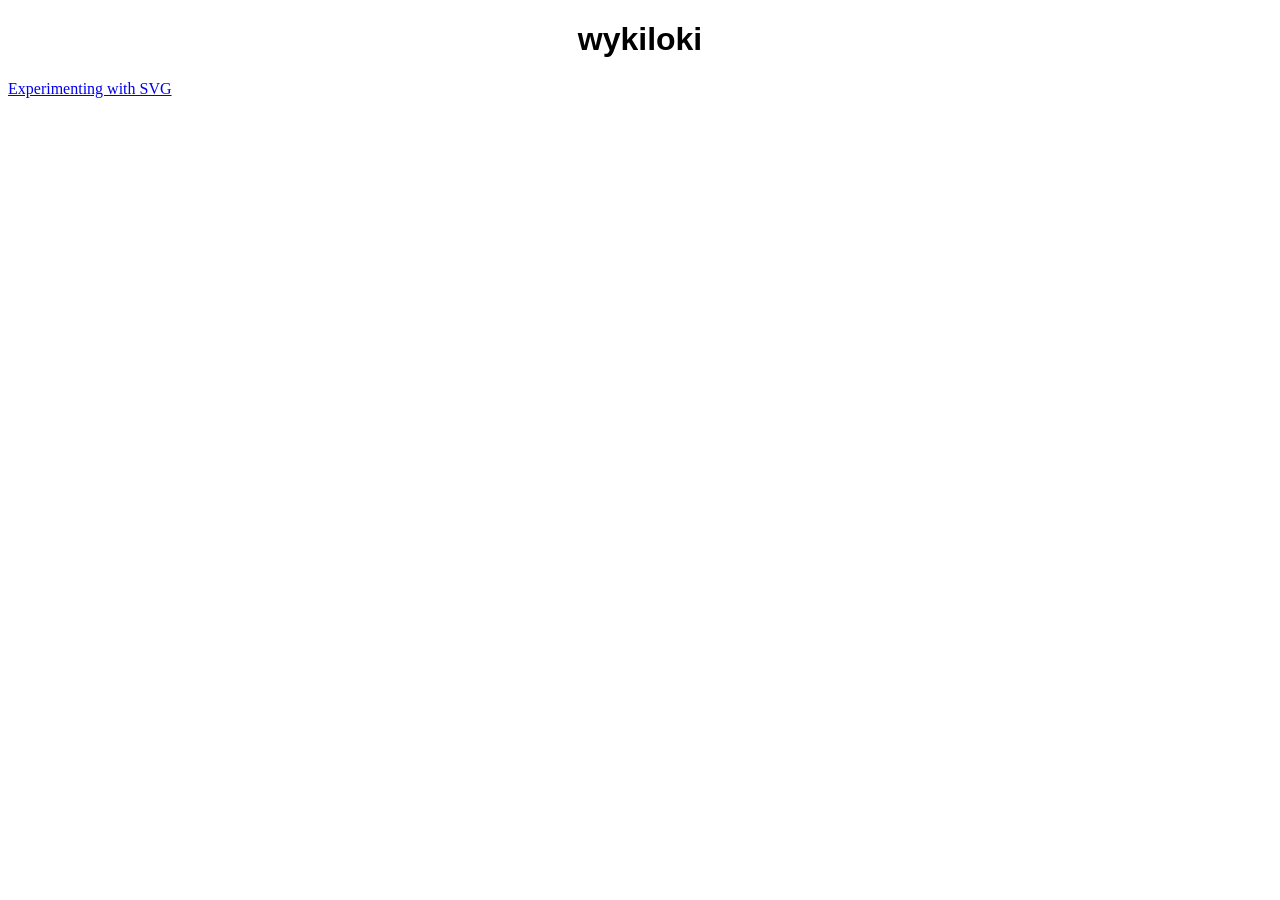
<file: index.html>
<!DOCTYPE html>

<html>
<head>
  <link rel="stylesheet" href="css/index.css">
  <title>Wykiloki</title>
</head>
<body>
<h1 id="title">wykiloki</h1>

<a href="SVG/index.html">Experimenting with SVG</a>

</body>
</html>
</file>
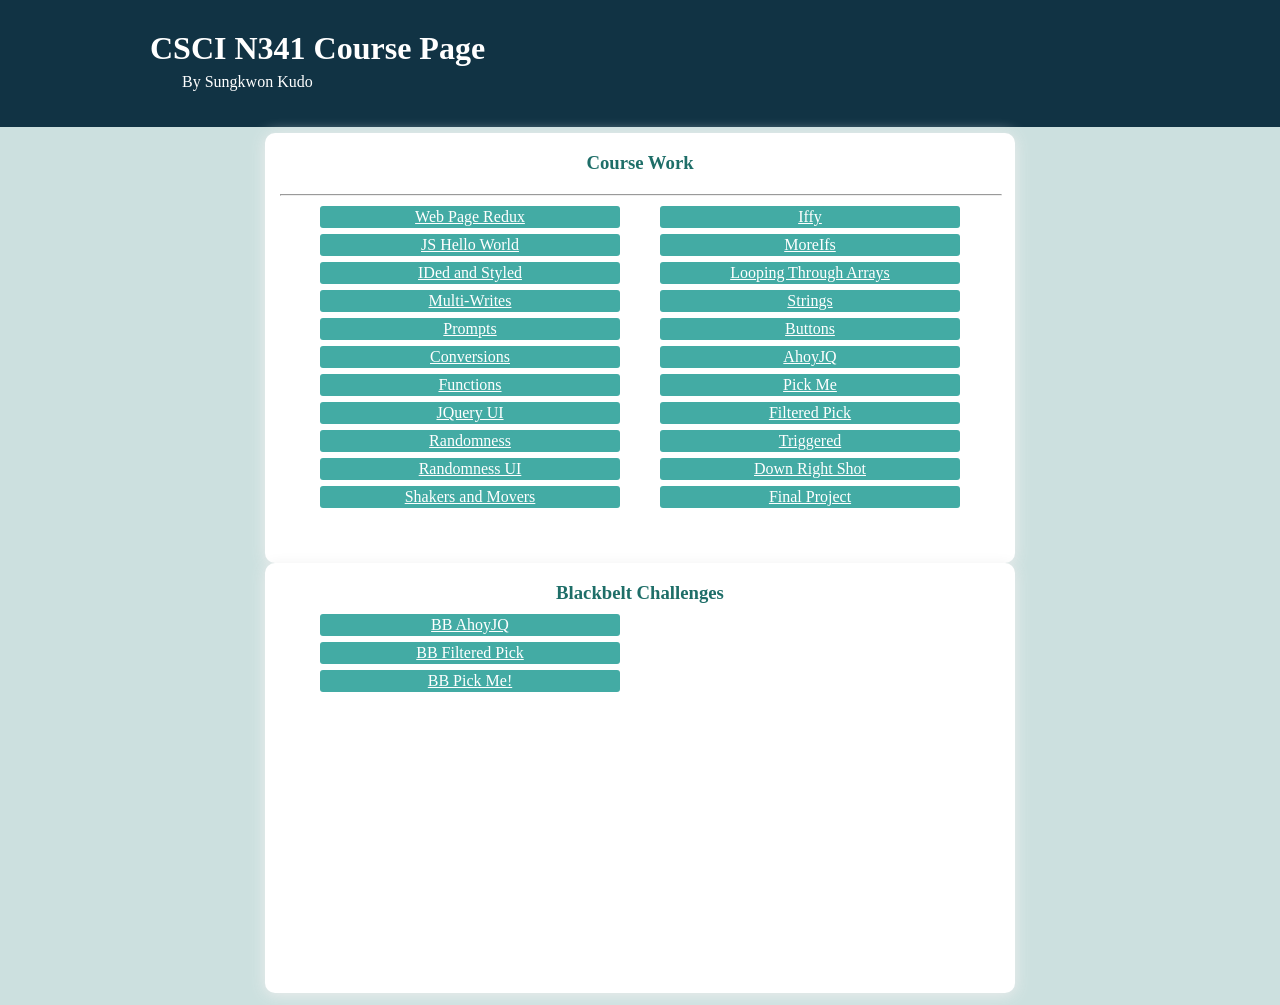
<file: SchoolProjects/n341/index.html>
<!DOCTYPE html>
    <!--


    TITLE: Course Page
    AUTHOR: Sungkwon Kudo
    PURPOSE: Getting started with HTML
	ORIGINALLY CREATED ON: 01 Jan 2013
	lAST MODIFIED ON: 26 Aug 2015
	LAST MODIFIED BY: Sungkwon Kudo
	MODIFICATION HISTORY: 
	01/09/2013: Create date
	07/04/2013: Created link for hello world program
	29 Jan 2015: Changed directories to match typhoon structure (LJC)
	06 May 2015: Added comments with instructions to move the css to an external file (LJC)
	26 Aug 2015: Modified student name in header.
	31 Aug 2015: Modified comment for internal css. 

    -->

<head>
<meta charset="UTF-8">
    
<title>N341 Student Course Page</title>

<!-- This css provides the colors and formatting for the page.
     In this class, we will keep our css in an external file.
     This internal css is included to keep the initial process simple. 
     
     Kept as reference to do internal css (SK)-->
<style>
*{
	margin:0 0 6px;;
}
header{
	text-align:left;
	color:white;
	background-color:#134;
	padding:30px 150px;
}
body {
	background-color: #CCE0DF;	/*	Use the Color Picker to find the hex code of your favorite color
									http://www.w3schools.com/tags/ref_colorpicker.asp */
}
body p {
	padding-left: 2em;
}


li, li a{						/* Define the formatting for the links to the labs */
	list-style: none;
	background-color: #43ABA4;
	text-align: center;
	color: white;
	border-radius: 3px;
	padding: 2px;
}

h2{
	width: 100%;
	color: #1E6E68;
	line-height: 40px;
}
h3{
	color: #1E6E68;
	line-height: 30px;
	text-align: center;
}


#assignments{			/* Define the formatting for the <div id="asssignments"> box */
	width: 720px;
	margin: 0 auto;
	box-shadow: 0 2px 15px #EEE;
	min-height: 400px;
	padding: 15px;
	border-radius: 10px;
	background-color: white;
}
#assignments ul {
	float:left;
	width: 300px;
}

hr{						/* Define the formatting for the <hr /> line between "Course Work" and lab links */
	margin: 10px 0;
	width: 100%;
	size: 600;
	float: left;
}
</style>
<!-- End of internal css -->
<!-- 
	To move the css to an external file: 
	1. copy everything that is between the <style> tag and the </style> tag
	2. paste it to a new text file
	3. save the file with a unique file name. You can call it myFavoriteStyle.css
		a. You could save it in the same folder with your html file. 
			If you do, be sure to include the following link in the <head> of your html file:
			<link rel="stylesheet" type="text/css" href="myFavoriteStyle.css">
		b. If you want to put your css file into its own css folder, follow these steps:
			- Create a folder called css inside your main folder
			- Save your myFavoriteStyle.css to the new css folder
			- include the following link in the <head> of your html file:
			<link rel="stylesheet" type="text/css" href="css/myFavoriteStyle.css">
	4. Test your html page to be sure it is linking to the css page
		Do the colors and formatting look correct?
	5. For future web pages, just include the same link to get the desired formatting. Changing the css file
		modifies every page that uses that file.
 -->
</head>

<body>
	<header>
		<h1>CSCI N341 Course Page</h1>
		<p>By Sungkwon Kudo</p>
    </header>
	<div id="assignments">
		<h3> Course Work </h3>
		<hr/> <!-- Draw a horizontal line with formatting defined by css -->
 
		<ul>  <!-- Beginning of unordered list -->
		
			<li>  <!-- Start of first list item -->
				<a href="WebPageRedux/html/webPageRedux.html">Web Page Redux</a>  <!-- link to the Test File To Launch Our N341 Journey -->
			</li>  <!-- End of first list item -->
			
			<li>  <!-- Start of second list item -->
				<a href="JSHelloWorld/jsHelloWorld.html">JS Hello World</a>  <!-- link to YOUR jsHelloWorld lab -->
			</li>  <!-- End of second list item -->
			
			<li> <!-- Start of third list item -->
				<a href="IDedAndStyled/pirateShip.html">IDed and Styled</a>
			</li>
			
			<li> <!-- Start of fourth list item -->
				<a href="MultiWrites/multiWrites.html">Multi-Writes</a>
			</li>
            
            <li>
                <a href="Prompts/prompts.html">Prompts</a>
            </li>
                
            <li>
                <a href="Conversions/conversions.html">Conversions</a>
            </li>
			<li>
                <a href="Functions/">Functions</a>
            </li>
			<li>
                <a href="JQueryUI/">JQuery UI</a>
            </li>

			<li>
                <a href="Randomness/">Randomness</a>
            </li>
            <li>
                <a href="RandomnessUI/">Randomness UI</a>
            </li>
			<li>
                <a href="Shakers/">Shakers and Movers</a>
            </li>
        </ul>
        <ul>
			<li>
                <a href="Iffy/">Iffy</a>
            </li>
			<li>
                <a href="MoreIfs/">MoreIfs</a>
            </li>
			<li>
                <a href="LoopingArrays/">Looping Through Arrays</a>
            </li>
			<li>
                <a href="Strings/">Strings</a>
            </li>      			
            <li>
                <a href="Buttons/">Buttons</a>
            </li>               
			<li>
                <a href="AhoyJQ/">AhoyJQ</a>
            </li>			
            <li>
                <a href="PickMe/">Pick Me</a>
            </li>
            <li>
                <a href="FilteredPick/">Filtered Pick</a>
            </li>
            <li>
                <a href="Triggered/">Triggered</a>
            </li>            
            <li>
                <a href="DownRightShot/">Down Right Shot</a>
            </li>                 
			<li>
                <a href="Final/">Final Project</a>
            </li>            
		</ul>  <!-- End of unordered list -->
	</div><!-- end div id="assignments" -->
	
	<div id="assignments">
		<h3>Blackbelt Challenges</h3>
		<ul>
			<li>
				<a href="BBAhoyJQ/">BB AhoyJQ</a>
			</li>
			<li>
				<a href="BBFilteredPick/">BB Filtered Pick</a>
			</li>			
			<li>
				<a href="BBPickMe/">BB Pick Me!</a>
			</li>
		</ul>
	</div>
</body>
</html>
</file>
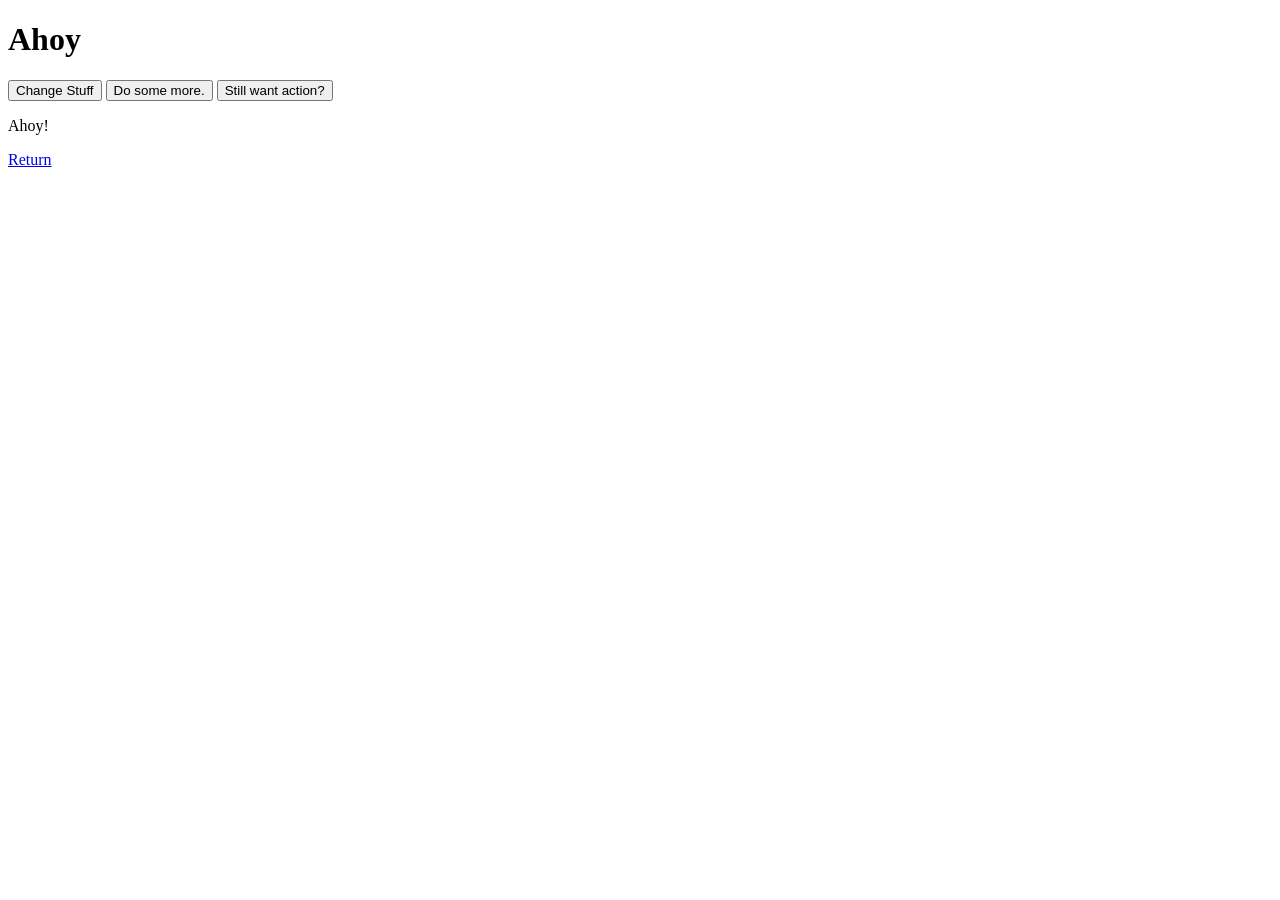
<file: SchoolProjects/n341/AhoyJQ/index.html>
<!DOCTYPE html>

<!--

TITLE: functions.html
AUTHOR: Sungkwon Kudo
PURPOSE: HTML to house the functions lab
ORIGINALLY CREATED ON: 14 Sep 2015
lAST MODIFIED ON: 
LAST MODIFIED BY: Sungkwon Kudo
MODIFICATION HISTORY: 
14 Sep 2015: Date created.
-->

<html lang="en">
<head>
    <meta charset="UTF-8">
    <title>Ahoy JQ</title>
    <link rel="stylesheet" type="text/css" href="">
    <script src="https://ajax.googleapis.com/ajax/libs/jquery/2.1.4/jquery.min.js"></script>
</head>

<body>
	<h1>Ahoy</h1>
	<button id="one">Change Stuff</button>
	<button id="two">Do some more.</button>
	<button id="thr">Still want action?</button>
	<p id="change"></p>
	<a href="..">Return</a>
	<script src="js/ahoy.js"></script>
</body>
</html>
</file>
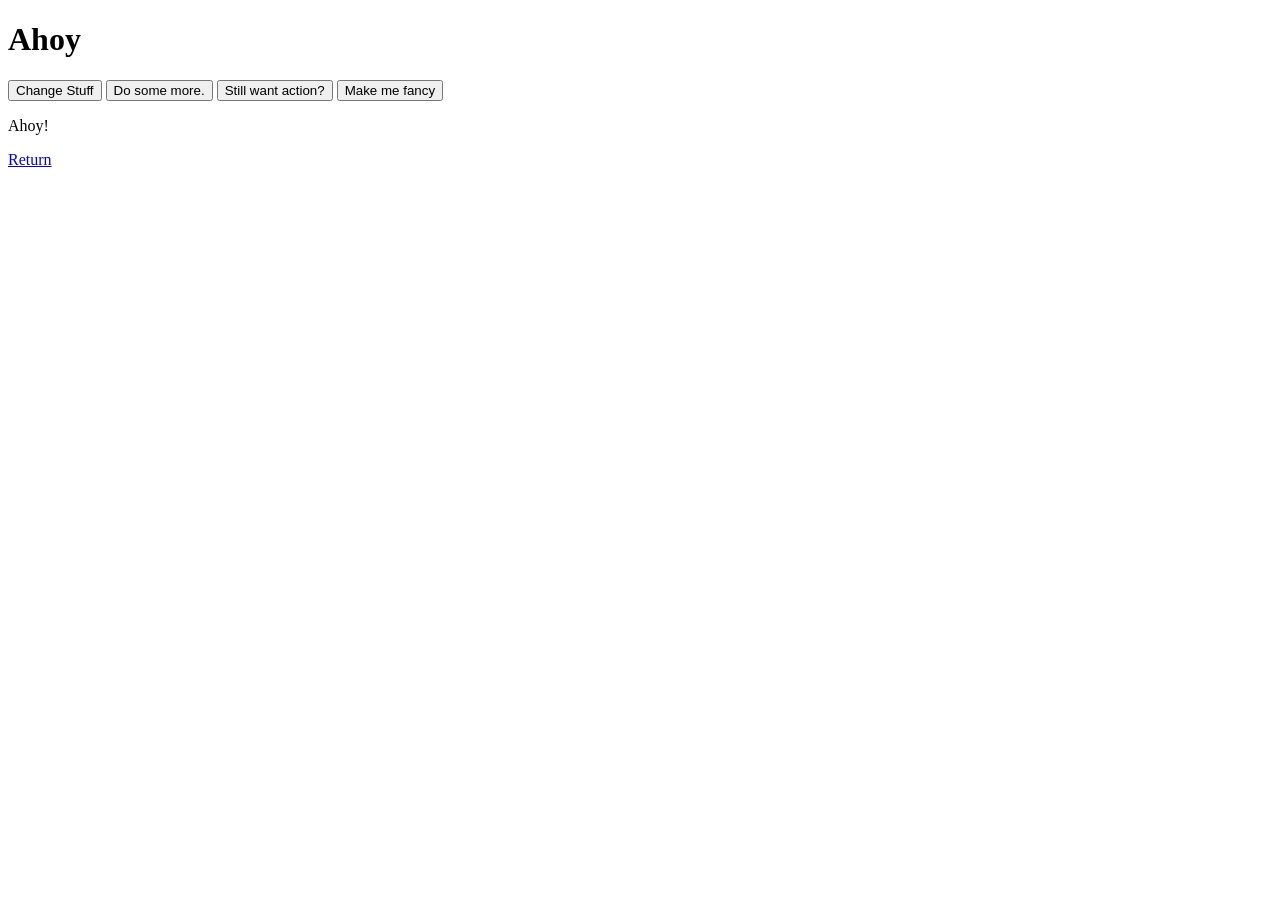
<file: SchoolProjects/n341/BBAhoyJQ/index.html>
<!DOCTYPE html>

<!--

TITLE: index.html , BB Ahoy JQ
AUTHOR: Sungkwon Kudo
PURPOSE: HTML to house the functions lab
LAST MODIFIED BY: Sungkwon Kudo
MODIFICATION HISTORY: 
28 Oct 2015: Date created.
-->

<html lang="en">
<head>
    <meta charset="UTF-8">
    <title>Ahoy JQ Challenge</title>
    <link rel="stylesheet" type="text/css" href="">
    <script src="https://ajax.googleapis.com/ajax/libs/jquery/2.1.4/jquery.min.js"></script>
</head>

<body>
	<h1>Ahoy</h1>
	<button id="one">Change Stuff</button>
	<button id="two">Do some more.</button>
	<button id="thr">Still want action?</button>
	<button id="fou">Make me fancy</button>
	<p id="change"></p>
	<a href="..">Return</a>
	<script src="js/ahoy.js"></script>
</body>
</html>
</file>
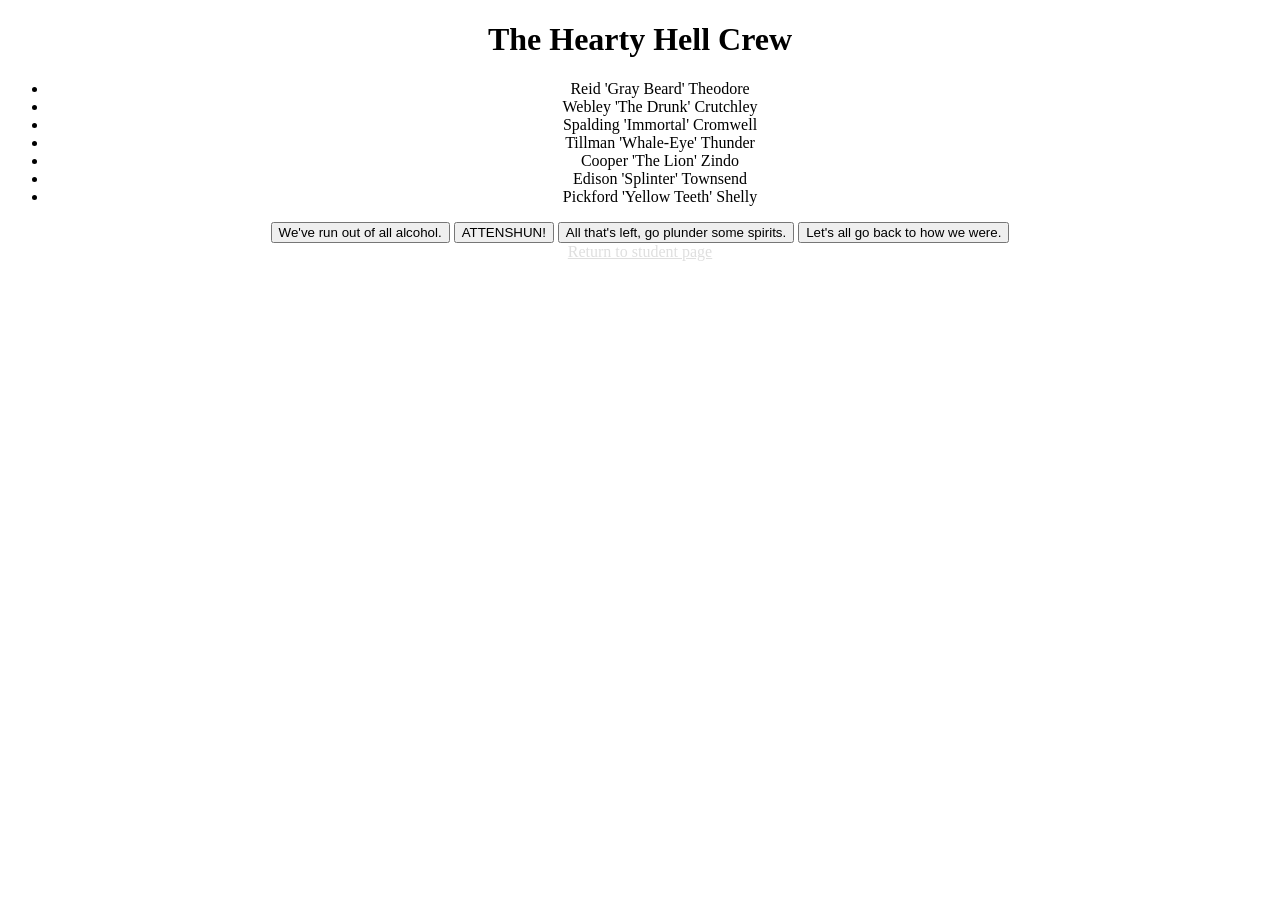
<file: SchoolProjects/n341/BBFilteredPick/index.html>
<!DOCTYPE html>

<!--

TITLE: index.html, BB Filtered Pick
AUTHOR: Sungkwon Kudo
PURPOSE: Hosting page for Pick Me exercise
ORIGINALLY CREATED ON: 23 Oct 2015
lAST MODIFIED ON: 23 Oct 2015
LAST MODIFIED BY: Sungkwon Kudo (SK)
MODIFICATION HISTORY: 
28 Oct 2015: Date Created.
-->

<html lang="en">
<head>
    <meta charset="UTF-8">
    <title>Filtered Pick Challenge</title>
    <link rel="stylesheet" href="css/pickme.css">
    <script type="text/javascript" src="https://ajax.googleapis.com/ajax/libs/jquery/2.1.4/jquery.min.js"></script>
</head>

<body>

<h1>The Hearty Hell Crew</h1>
<div id="aye"></div>
<ul>
    <!-- Names generated from http://fantasynamegenerators.com/pirate-names.php#.VipJ4WscO1s -->
    <li id="vodka" class="henchman">Reid 'Gray Beard' Theodore</li>
    <li id="rum" class="henchman">Webley 'The Drunk' Crutchley</li>
    <li id="sake" class="henchman">Spalding 'Immortal' Cromwell</li>
    <li id="whiskey" class="henchman">Tillman 'Whale-Eye' Thunder</li>
    <li id="gin" class="henchman">Cooper 'The Lion' Zindo</li>
    <li id="wine" class="first">Edison 'Splinter' Townsend</li>
    <li id="ale" class="first">Pickford 'Yellow Teeth' Shelly</li>
</ul>

<button id="alcohol">We've run out of all alcohol.</button>
<button id="all">ATTENSHUN!</button>
<button id="rank">All that's left, go plunder some spirits.</button>
<button id="reset">Let's all go back to how we were.</button>

<div id="vodkabottle" class="game"><p>Found a bottle of vodka!</p></div>
<div id="rumbottle" class="game"><p>Here's some rum.</p></div>
<div id="sakebottle" class="game"><p>Plundered orient imports for sake!</p></div>
<div id="whiskeybottle" class="game"><p>Got a deal for some whiskey!</p></div>
<div id="ginbottle" class="game"><p>Found a fountain of gin!</p></div>
<br/>
<a href="..">Return to student page</a>
<script src="js/jquery-2.1.4.js"></script>
</body>
</html>
</file>
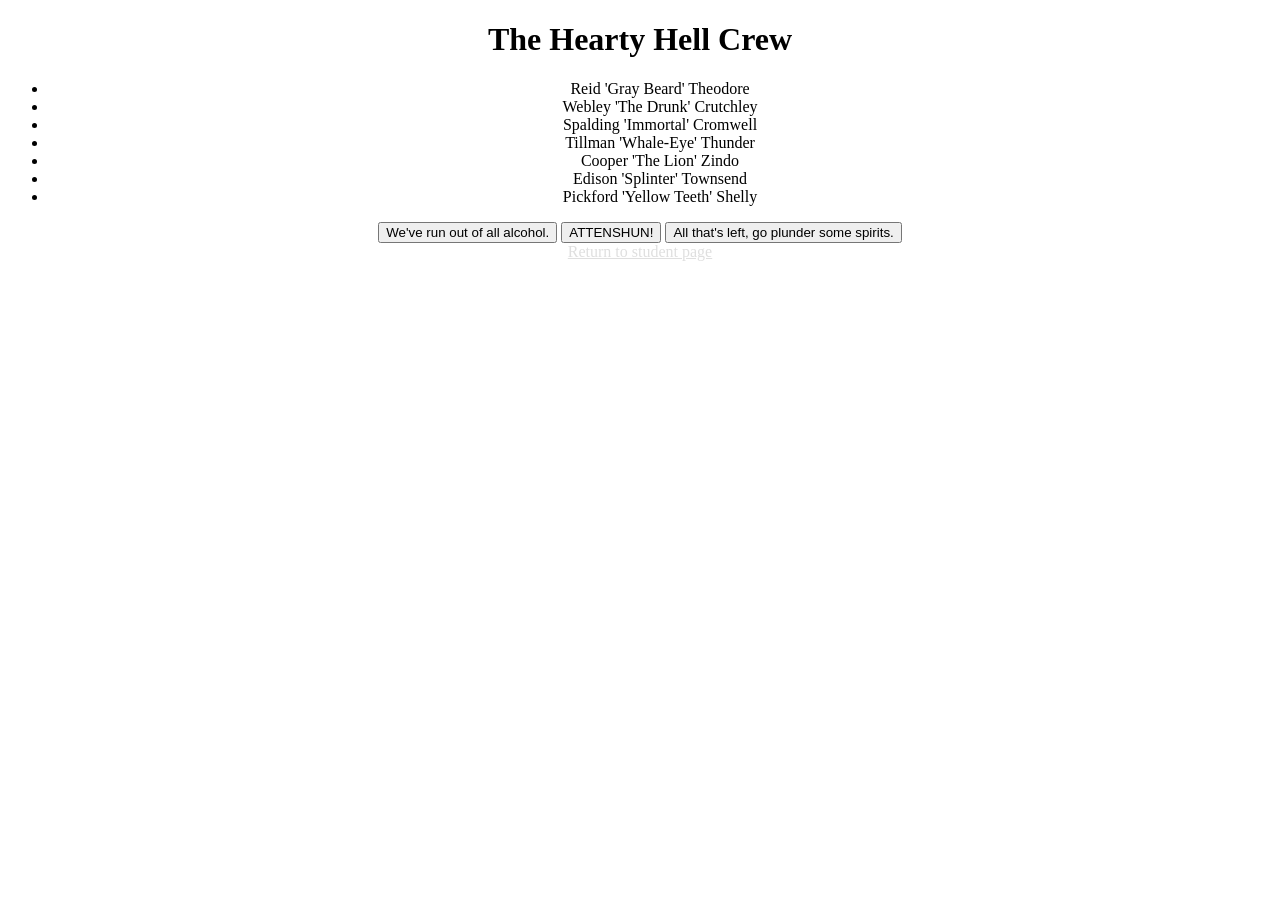
<file: SchoolProjects/n341/BBPickMe/index.html>
<!DOCTYPE html>

<!--

TITLE: index.html, Pick Me!
AUTHOR: Sungkwon Kudo
PURPOSE: Hosting page for Pick Me exercise
ORIGINALLY CREATED ON: 23 Oct 2015
lAST MODIFIED ON: 23 Oct 2015
LAST MODIFIED BY: Sungkwon Kudo (SK)
MODIFICATION HISTORY: 
23 Oct 2015: Date Created.
-->

<html lang="en">
<head>
    <meta charset="UTF-8">
    <title>Pick Me!</title>
    <link rel="stylesheet" href="css/pickme.css">
    <script type="text/javascript" src="https://ajax.googleapis.com/ajax/libs/jquery/2.1.4/jquery.min.js"></script>
</head>

<body>

<h1>The Hearty Hell Crew</h1>
<div id="aye"></div>
<ul>
    <!-- Names generated from http://fantasynamegenerators.com/pirate-names.php#.VipJ4WscO1s -->
    <li id="vodka" class="henchman">Reid 'Gray Beard' Theodore</li>
    <li id="rum" class="henchman">Webley 'The Drunk' Crutchley</li>
    <li id="sake" class="henchman">Spalding 'Immortal' Cromwell</li>
    <li id="whiskey" class="henchman">Tillman 'Whale-Eye' Thunder</li>
    <li id="gin" class="henchman">Cooper 'The Lion' Zindo</li>
    <li id="wine" class="first">Edison 'Splinter' Townsend</li>
    <li id="ale" class="first">Pickford 'Yellow Teeth' Shelly</li>
</ul>

<button id="alcohol">We've run out of all alcohol.</button>
<button id="all">ATTENSHUN!</button>
<button id="rank">All that's left, go plunder some spirits.</button>

<div id="vodkabottle" class="game"><p>Found a bottle of vodka!</p></div>
<div id="rumbottle" class="game"><p>Here's some rum.</p></div>
<div id="sakebottle" class="game"><p>Plundered orient imports for sake!</p></div>
<div id="whiskeybottle" class="game"><p>Got a deal for some whiskey!</p></div>
<div id="ginbottle" class="game"><p>Found a fountain of gin!</p></div>
<br/>
<a href="..">Return to student page</a>
<script src="js/jquery-2.1.4.js"></script>
</body>
</html>
</file>
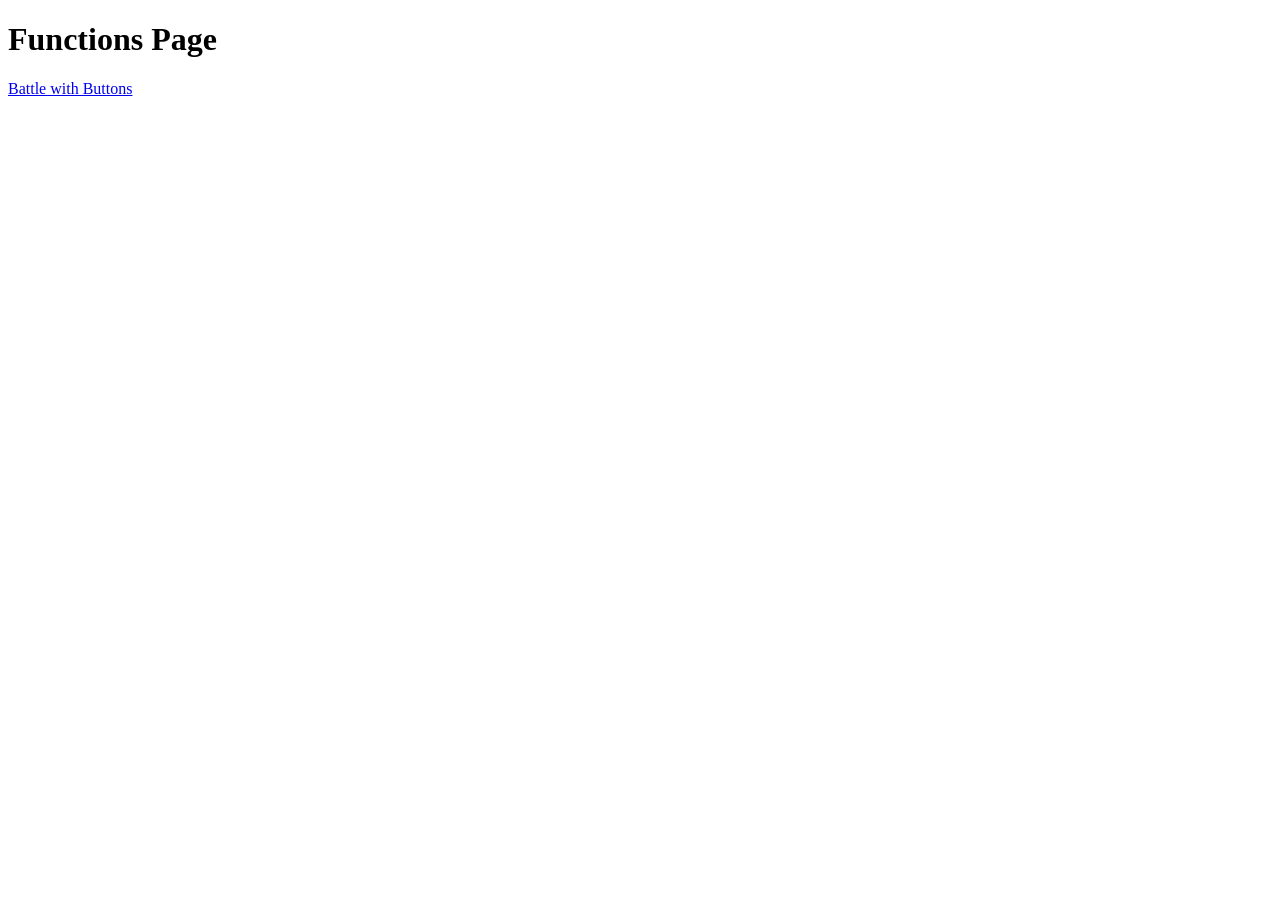
<file: SchoolProjects/n341/Buttons/index.html>
<!DOCTYPE html>

<!--

TITLE: functions.html
AUTHOR: Sungkwon Kudo
PURPOSE: HTML to house the functions lab
ORIGINALLY CREATED ON: 14 Sep 2015
lAST MODIFIED ON: 
LAST MODIFIED BY: Sungkwon Kudo
MODIFICATION HISTORY: 
14 Sep 2015: Date created.
-->

<html lang="en">
<head>
    <meta charset="UTF-8">
    <title>Functions</title>
    <link rel="stylesheet" type="text/css" href="">
    <script src="https://ajax.googleapis.com/ajax/libs/jquery/2.1.4/jquery.min.js"></script>
</head>

<body>
	<h1>Functions Page</h1>
	<a href="Functions/">Battle with Buttons</a>
</body>
</html>
</file>
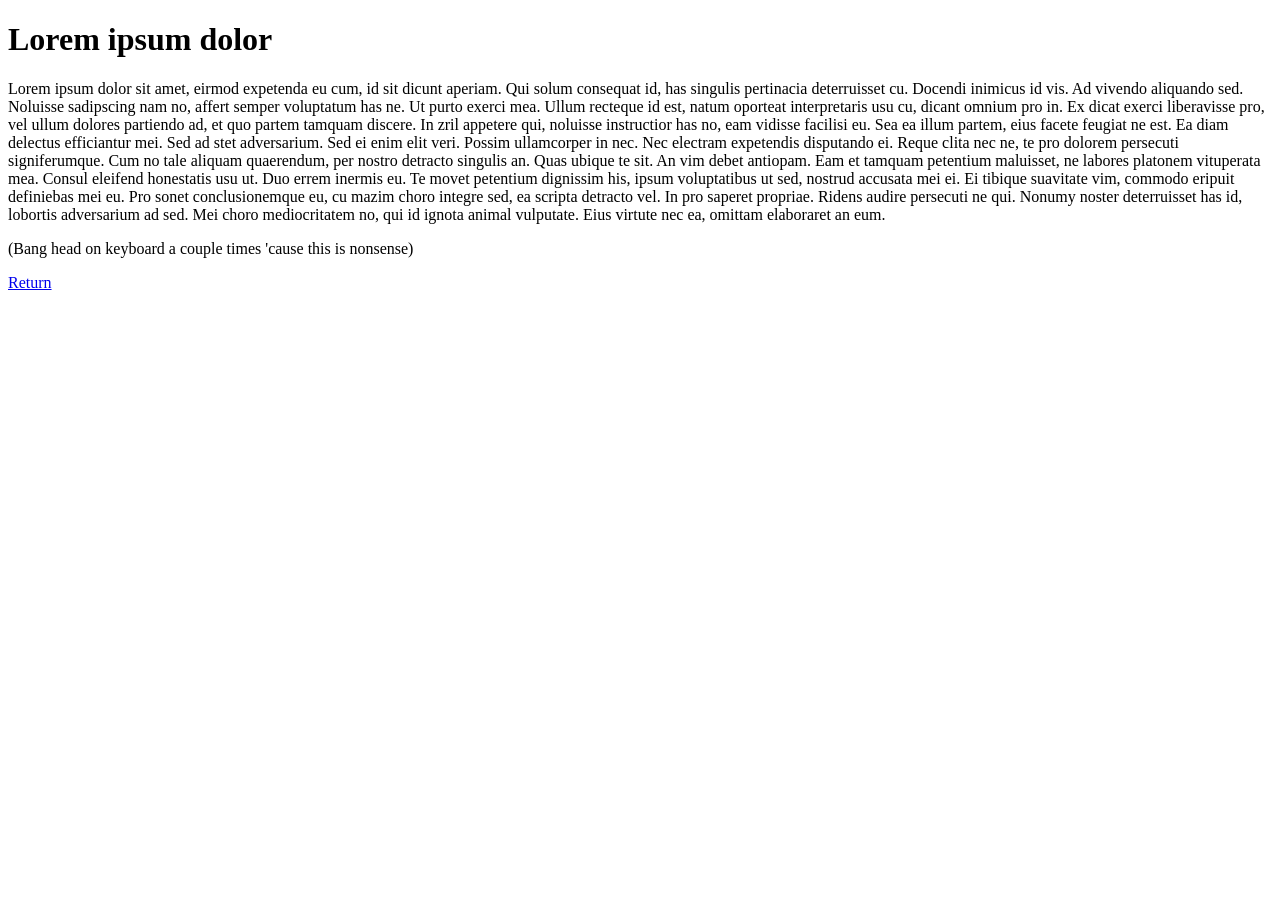
<file: SchoolProjects/n341/DownRightShot/index.html>
<!DOCTYPE html>

<!--

TITLE: Down Right Shot : index.html
AUTHOR: Sungkwon Kudo
PURPOSE: Event trigger exercise
LAST MODIFIED BY: Sungkwon Kudo (SK)
MODIFICATION HISTORY: 
16 Sep 2015: Date Created.
-->

<html lang="en">
<head>
    <meta charset="UTF-8">
    <title>Down Right Shot</title>
    <script type="text/javascript" src="https://ajax.googleapis.com/ajax/libs/jquery/2.1.4/jquery.min.js"></script>
</head>

<body>

<h1 class="nonsense">Lorem ipsum dolor</h1>
<p class="nonsense">Lorem ipsum dolor sit amet, eirmod expetenda eu cum, 
id sit dicunt aperiam. Qui solum consequat id, has singulis 
pertinacia deterruisset cu. Docendi inimicus id vis. Ad vivendo 
aliquando sed. Noluisse sadipscing nam no, affert semper 
voluptatum has ne. Ut purto exerci mea.

Ullum recteque id est, natum oporteat interpretaris usu cu, 
dicant omnium pro in. Ex dicat exerci liberavisse pro, vel ullum 
dolores partiendo ad, et quo partem tamquam discere. In zril 
appetere qui, noluisse instructior has no, eam vidisse facilisi 
eu. Sea ea illum partem, eius facete feugiat ne est. Ea diam 
delectus efficiantur mei. Sed ad stet adversarium.

Sed ei enim elit veri. Possim ullamcorper in nec. Nec electram 
expetendis disputando ei. Reque clita nec ne, te pro dolorem persecuti signiferumque. Cum no tale aliquam quaerendum, per nostro detracto singulis an. Quas ubique te sit. An vim debet antiopam.

Eam et tamquam petentium maluisset, ne labores platonem 
vituperata mea. Consul eleifend honestatis usu ut. Duo errem 
inermis eu. Te movet petentium dignissim his, ipsum voluptatibus ut sed, nostrud accusata mei ei.

Ei tibique suavitate vim, commodo eripuit definiebas mei eu. Pro
 sonet conclusionemque eu, cu mazim choro integre sed, ea scripta
 detracto vel. In pro saperet propriae. Ridens audire persecuti ne
 qui. Nonumy noster deterruisset has id, lobortis adversarium ad 
 sed. Mei choro mediocritatem no, qui id ignota animal vulputate.
 Eius virtute nec ea, omittam elaboraret an eum.</p>
 
 <p class="nonsense">(Bang head on keyboard a couple times 'cause this is nonsense)</p>
 
<h1 class="ballad">A Ballad of John Silver</h1>
<p class="ballad">
We were schooner-rigged and rakish, 
with a long and lissome hull, 
And we flew the pretty colours of the crossbones and the skull; 
We'd a big black Jolly Roger flapping grimly at the fore, 
And we sailed the Spanish Water in the happy days of yore.
 

We'd a long brass gun amidships, like a well-conducted ship, 
We had each a brace of pistols and a cutlass at the hip; 
It's a point which tells against us, and a fact to be deplored, 
But we chased the goodly merchant-men and laid their ships aboard.
 

Then the dead men fouled the scuppers and the wounded filled the chains, 
And the paint-work all was spatter dashed with other peoples brains, 
She was boarded, she was looted, she was scuttled till she sank.
 
And the pale survivors left us by the medium of the plank.
 

O! then it was (while standing by the taffrail on the poop) 
We could hear the drowning folk lament the absent chicken coop; 
Then, having washed the blood away, we'd little else to do 
Than to dance a quiet hornpipe as the old salts taught us to.
 

O! the fiddle on the fo'c'sle, and the slapping naked soles, 
And the genial "Down the middle, Jake, and curtsey when she rolls!" 
With the silver seas around us and the pale moon overhead, 
And the look-out not a-looking and his pipe-bowl glowing red.
 

Ah! the pig-tailed, quidding pirates and the pretty pranks we played, 
All have since been put a stop to by the naughty Board of Trade; 
The schooners and the merry crews are laid away to rest, 
A little south the sunset in the islands of the Blest.
<br/>
<br/>
by John Masefield</p>
 <a href="..">Return</a>
    <script src="js/drs.js"></script>
</body>
</html>
</file>
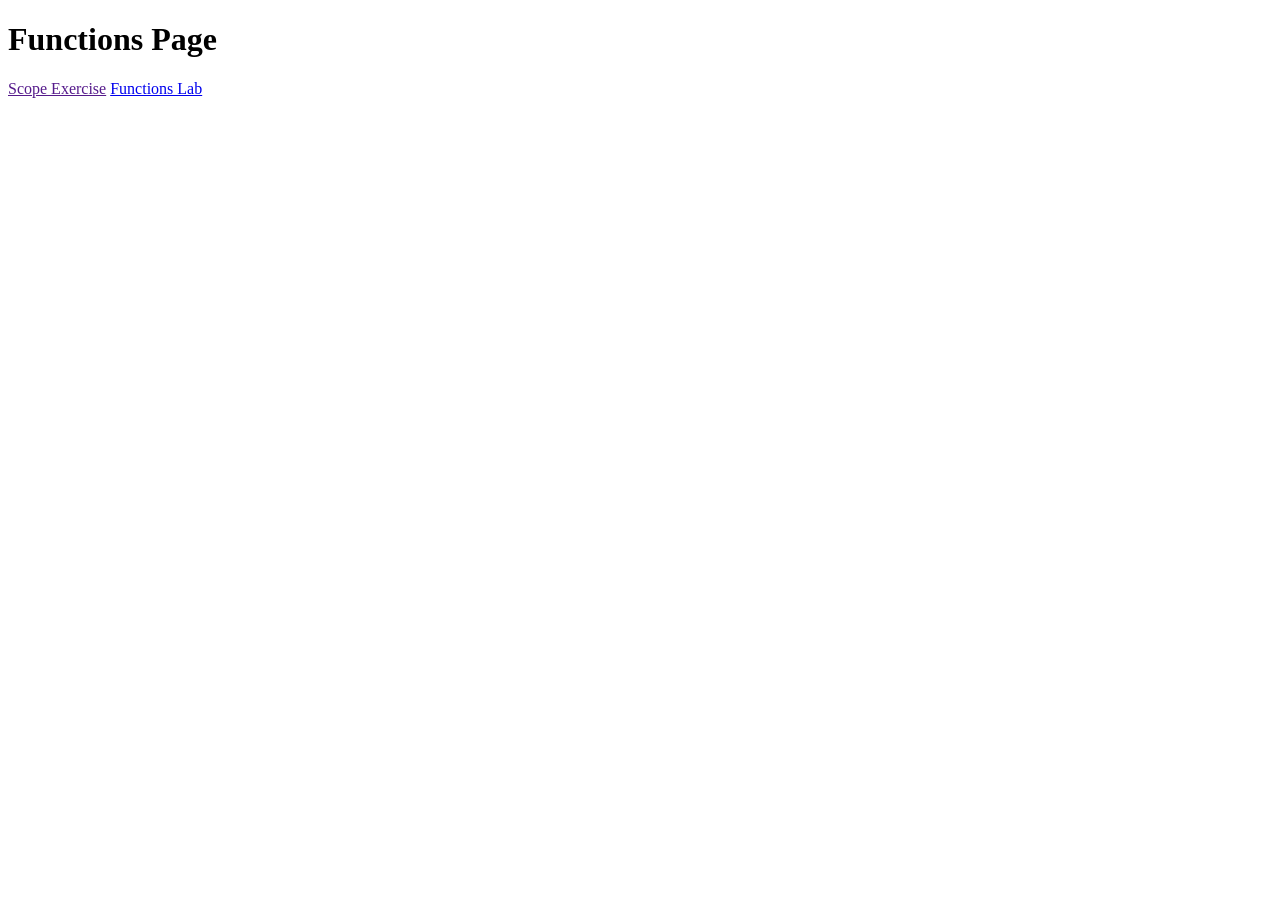
<file: SchoolProjects/n341/Functions/index.html>
<!DOCTYPE html>

<!--

TITLE: functions.html
AUTHOR: Sungkwon Kudo
PURPOSE: HTML to house the functions lab
ORIGINALLY CREATED ON: 14 Sep 2015
lAST MODIFIED ON: 
LAST MODIFIED BY: Sungkwon Kudo
MODIFICATION HISTORY: 
14 Sep 2015: Date created.
-->

<html lang="en">
<head>
    <meta charset="UTF-8">
    <title>Functions</title>
    <link rel="stylesheet" type="text/css" href="">
    <script src="https://ajax.googleapis.com/ajax/libs/jquery/2.1.4/jquery.min.js"></script>
</head>

<body>
	<h1>Functions Page</h1>
	<a href="">Scope Exercise</a>
	<a href="Functions/">Functions Lab</a>
</body>
</html>
</file>
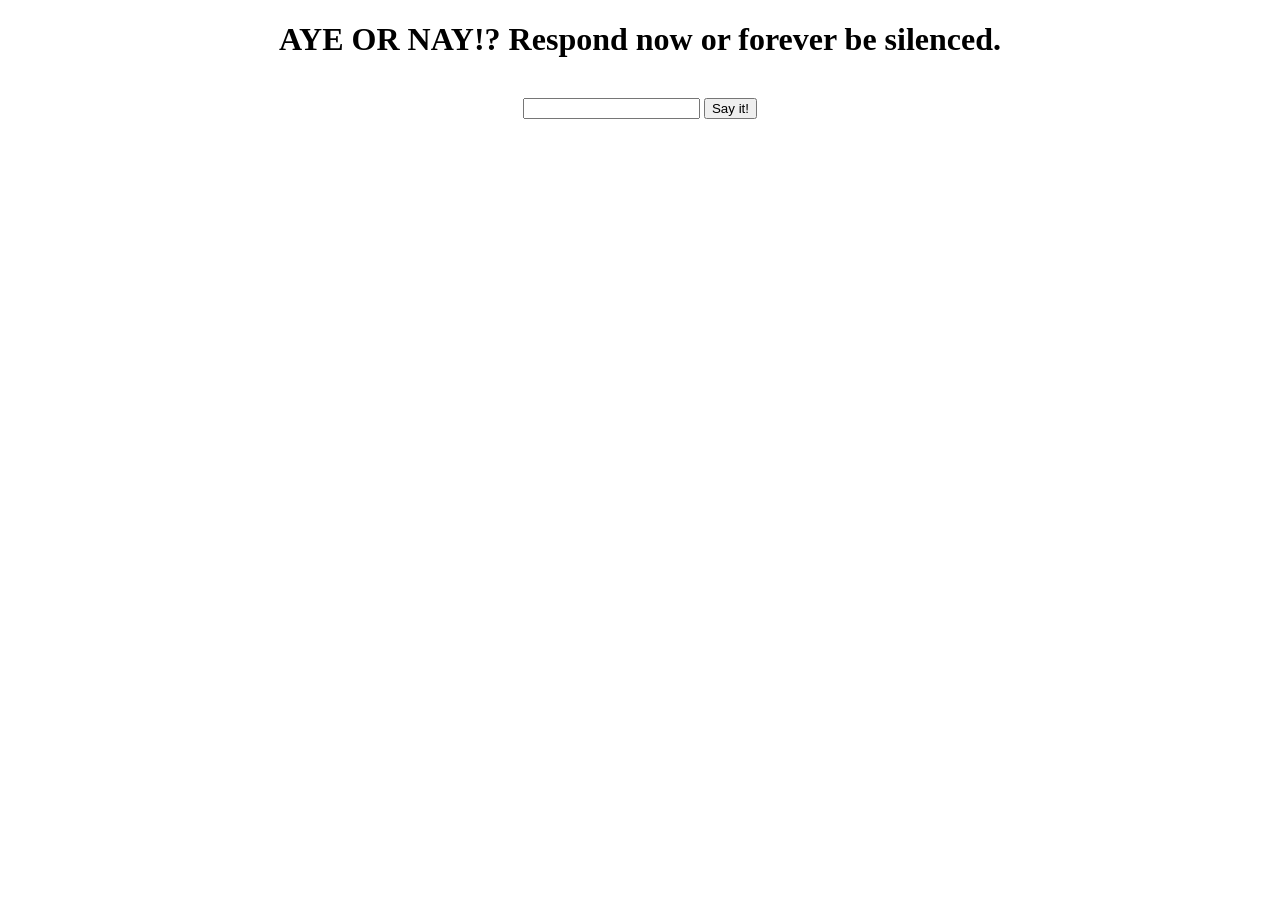
<file: SchoolProjects/n341/Iffy/index.html>
<!DOCTYPE html>

<!--

TITLE: 
AUTHOR: Sungkwon Kudo
PURPOSE: 
ORIGINALLY CREATED ON: 
lAST MODIFIED ON: 
LAST MODIFIED BY: Sungkwon Kudo (SK)
MODIFICATION HISTORY: 
16 Sep 2015: Date Created.
-->

<html lang="en">
<head>
    <meta charset="UTF-8">
    <title>Iffy</title>
    <script type="text/javascript" src="https://ajax.googleapis.com/ajax/libs/jquery/2.1.4/jquery.min.js"></script>
	<script src="js/iffy.js"></script>
</head>

<body>

<h1 style="text-align: center">AYE OR NAY!? Respond now or forever be silenced.</h1>
<br>
<div style="text-align: center">
	<input id="answer" type="text" />
	<input id="button" type="button" onclick="iffy()" value="Say it!"/>
</div>
<br>
<h2 style="text-align: center"><div id="result"></div></h2>

</body>
</html>
</file>
<file: css/index.css>
#title {
  text-align: center;
  font-size: 200%;
  font-family: sans-serif;
}
</file>
<file: SchoolProjects/n341/BBFilteredPick/css/pickme.css>
html {
	margin: 0px; padding: 0px;
}

body {
    text-align: center;
}

a {
    color: #dfdfdf;
}
</file>
<file: SchoolProjects/n341/BBPickMe/css/pickme.css>
html {
	margin: 0px; padding: 0px;
}

body {
    text-align: center;
}

a {
    color: #dfdfdf;
}
</file>
